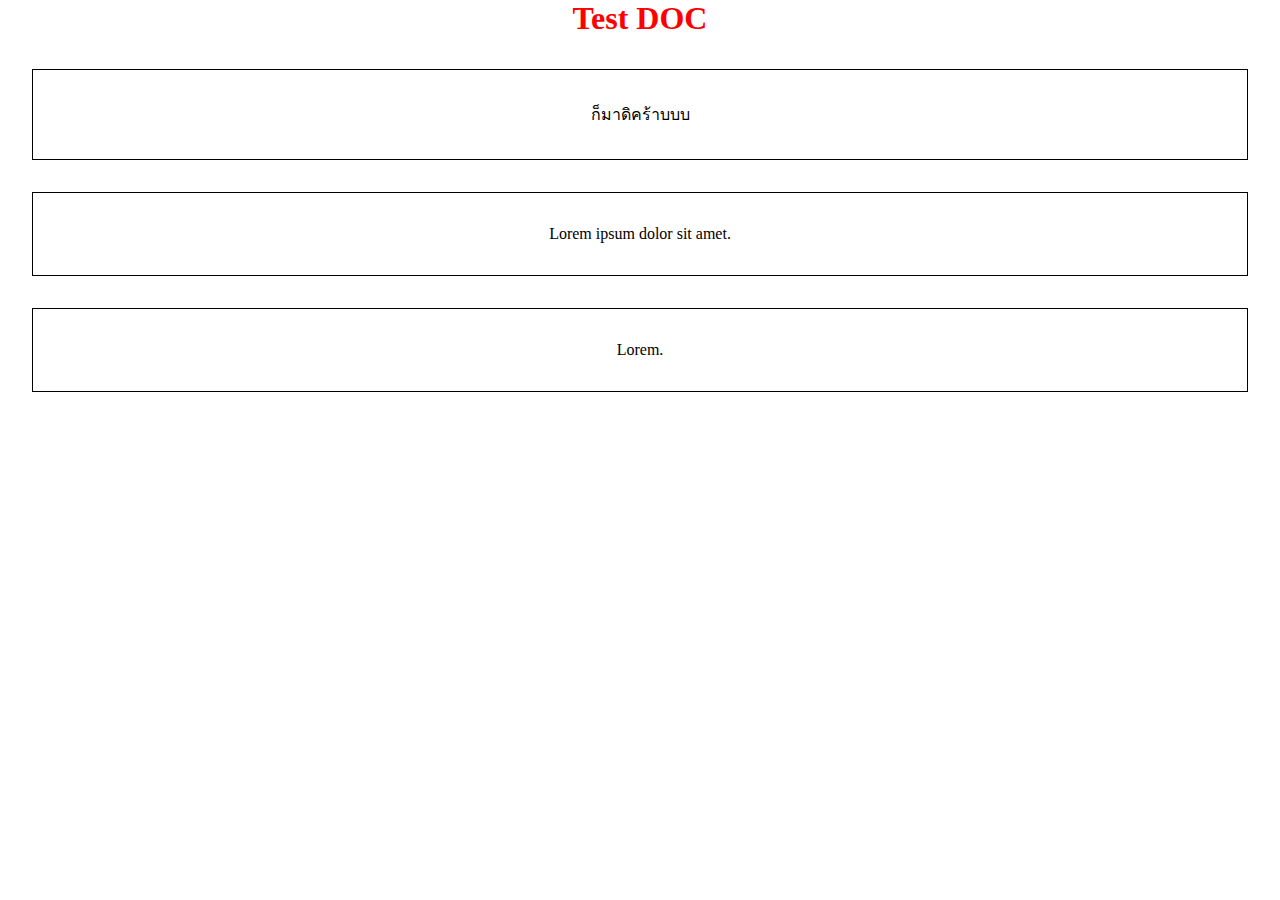
<file: Beta test/index.html>
<!DOCTYPE html>
<html lang="en">
  <head>
    <meta charset="UTF-8" />
    <meta name="viewport" content="width=device-width, initial-scale=1.0" />
    <title>Document</title>
    <link rel="stylesheet" href="main.css" />
  </head>
  <body>
    <head>
      <h1>Test DOC</h1>
    </head>
    <section>
      <div class="message">
        <p id="message-1">
          Lorem ipsum dolor sit, amet consectetur adipisicing elit. Repudiandae,
          pariatur.
        </p>
        <p id="message-2">Lorem ipsum dolor sit amet.</p>
        <p id="message-3">Lorem.</p>
      </div>
    </section>
  </body>
  <script type="module" src="main.js"></script>
</html>
</file>
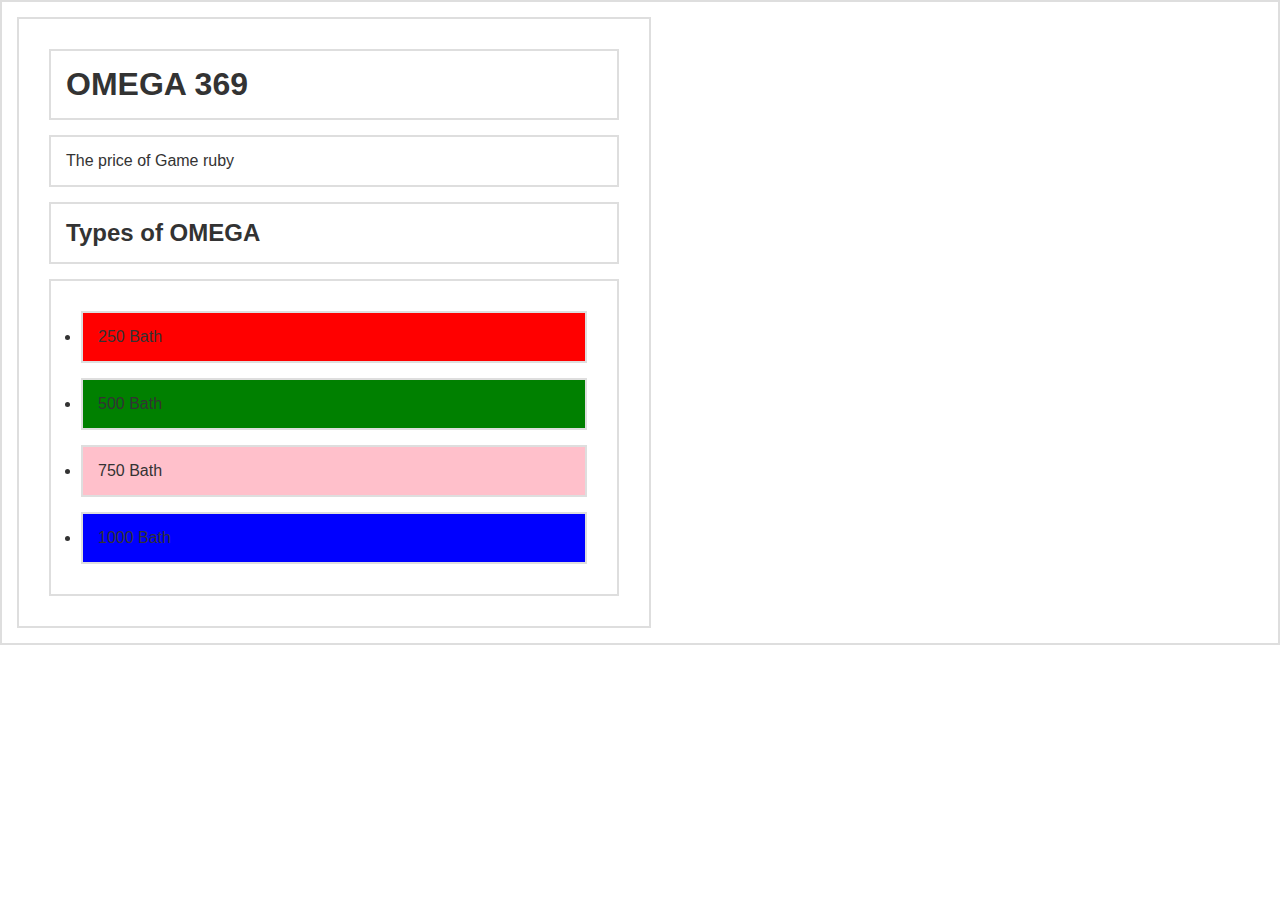
<file: DOM/index.html>
<!DOCTYPE html>
<html lang="en">
  <head>
    <meta charset="UTF-8" />
    <meta name="viewport" content="width=device-width, initial-scale=1.0" />
    <title>Document</title>
    <style>
      * {
        border: 2px solid #dedede;
        padding: 15px;
        margin: 15px;
      }
      html {
        margin: 0px;
        padding: 0px;
      }
      body {
        max-width: 600px;
        font-family: sans-serif;
        color: #333;
      }
    </style>
  </head>
  <body>
    <h1>OMEGA 369</h1>
    <p>The price of Game ruby</p>
    <h2>Types of OMEGA</h2>
    <ul>
      <li>250 Bath</li>
      <li id="yellow">500 Bath</li>
      <li>750 Bath</li>
      <li>1000 Bath</li>
    </ul>
  </body>
  <script>
        const messageH1 = document.getElementsByTagName("h1")[0];
        const messageP = document.getElementsByTagName("p")[0];
        const messageUl = document.getElementsByTagName("ul")[0];

        for (let element of messageUl.children) {
            element.style.background = 'red'
        }

        for (let element of messageP.childNodes) {
            console.log(element)
        }

        let msg = document.getElementById('yellow')
        msg.style.background = 'green'

        document.body.children[3].lastElementChild.style.background ='blue'
        document.body.children[3].querySelectorAll("li")[2].style.background = 'pink';


        const fiveb = messageUl.children[1]

  </script>
  <script type="module"></script>
</html>
</file>
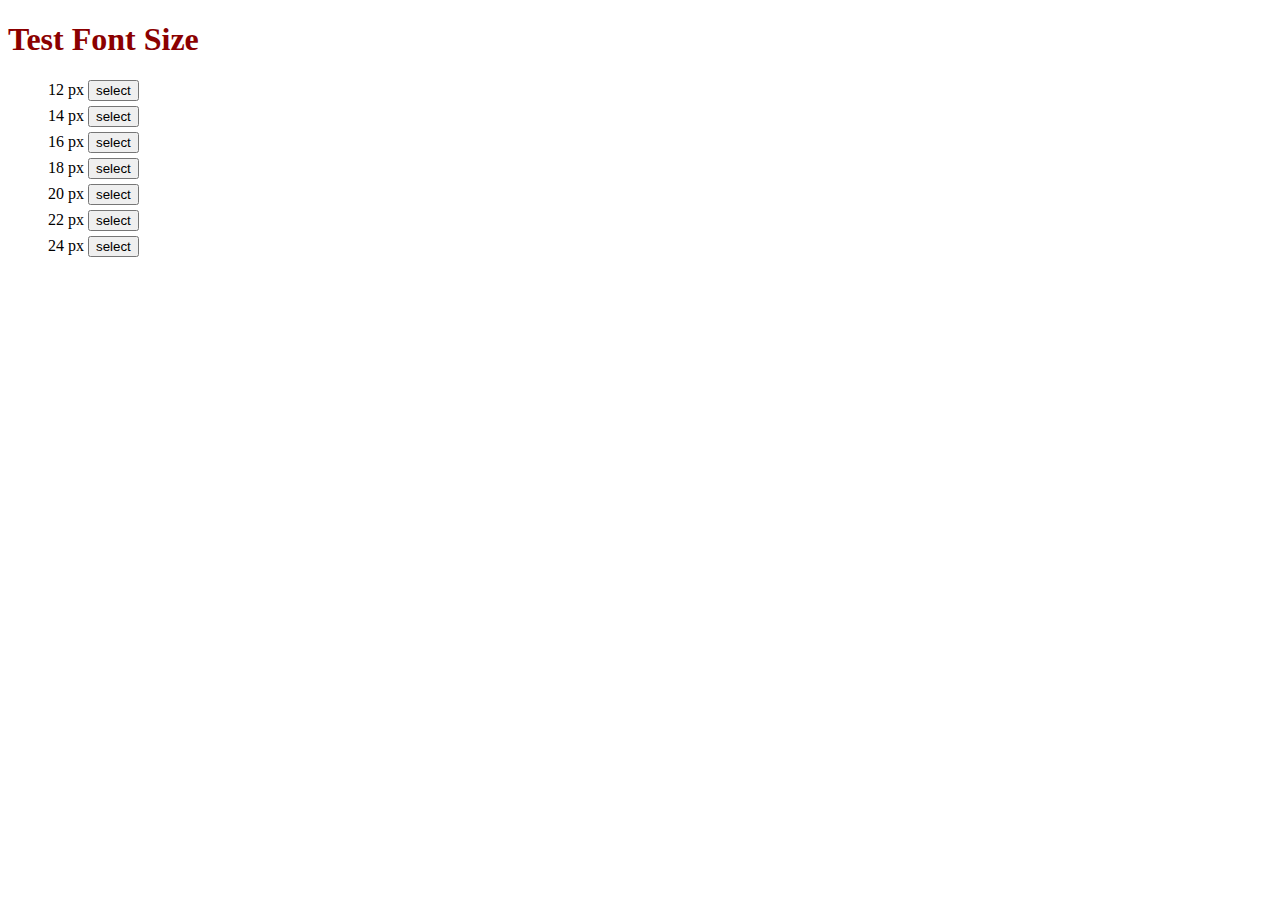
<file: Todo app/index.html>
<!DOCTYPE html>
<html lang="en">
<head>
    <meta charset="UTF-8">
    <meta http-equiv="X-UA-Compatible" content="IE=edge">
    <meta name="viewport" content="width=device-width, initial-scale=1.0">
    <title>Font Size Test</title>
    <style>
        h1 {
            font-weight: bolder;
            color: darkred;
        }
        .choice li {
            list-style-type: none;
            margin-bottom: 5px;
        }
    </style>
</head>
<body>

<h1 id="heading">Test Font Size</h1>

<ul class="choice">
    <li>12 px <button onclick="selectFontSize(12)">select</button></li>
    <li>14 px <button onclick="selectFontSize(14)">select</button></li>
    <li>16 px <button onclick="selectFontSize(16)">select</button></li>
    <li>18 px <button onclick="selectFontSize(18)">select</button></li>
    <li>20 px <button onclick="selectFontSize(20)">select</button></li>
    <li>22 px <button onclick="selectFontSize(22)">select</button></li>
    <li>24 px <button onclick="selectFontSize(24)">select</button></li>
</ul>

<script>
    // Function to set the font size and save it to localStorage
    function selectFontSize(fontSize) {
        document.getElementById('heading').style.fontSize = fontSize + 'px';
        localStorage.setItem('fontSize', fontSize);
    }

    // Function to load the selected font size from localStorage on page load
    window.onload = function () {
        var savedFontSize = localStorage.getItem('fontSize');
        if (savedFontSize) {
            document.getElementById('heading').style.fontSize = savedFontSize + 'px';
        }
    };
</script>

</body>
</html>
</file>
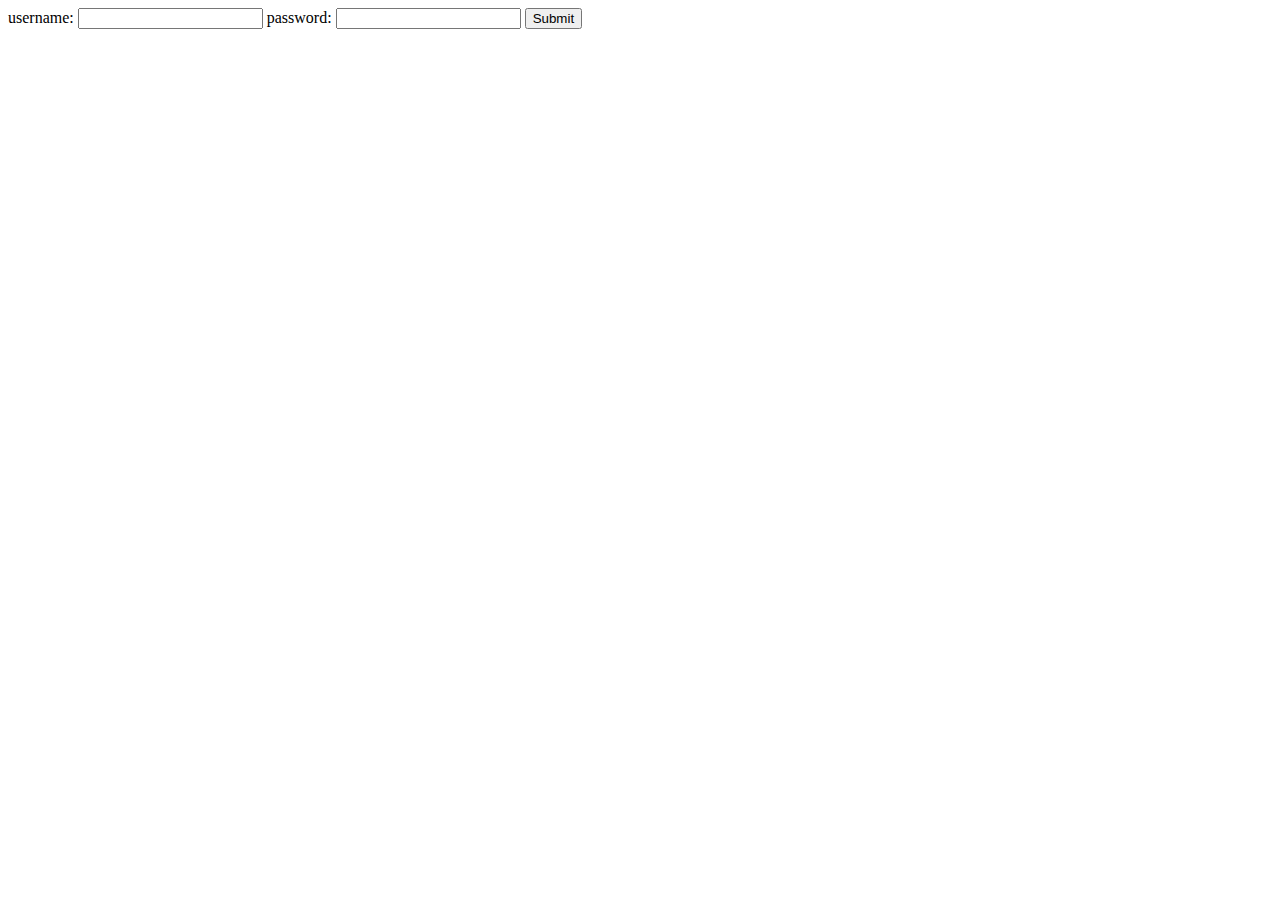
<file: week3/index.html>
<!-- <!DOCTYPE html>
<html lang="en">
  <head>
    <meta charset="UTF-8" />
    <meta name="viewport" content="width=device-width, initial-scale=1.0" />
    <title>Document</title>
  </head>
  <body>
    <div
      id="outer-div"
      style="height: 200px; width: 50%; background-color: black"
    >
      <div
        id="inner-div"
        style="height: 100px; width: 50%; background-color: red"
      >
      <button id="btn-001">Submit</button>
      </div>
    </div>
    <script type="module" src="main.js"></script>
  </body>
</html> -->

<!DOCTYPE html>
<html lang="en">
  <head>
    <meta charset="UTF-8" />
    <meta name="viewport" content="width=device-width, initial-scale=1.0" />
    <title>Document</title>
  </head>
  <body>
    <form action="#" method="POST">
      username: <input type="text" id="input-user" /> password:
      <input type="password" id="input-psw" />
      <button type="submit">Submit</button>
    </form>
    <div>
        <p></p>
    </div>
    <script type="module" src="main4.js"></script>
  </body>
</html>
</file>
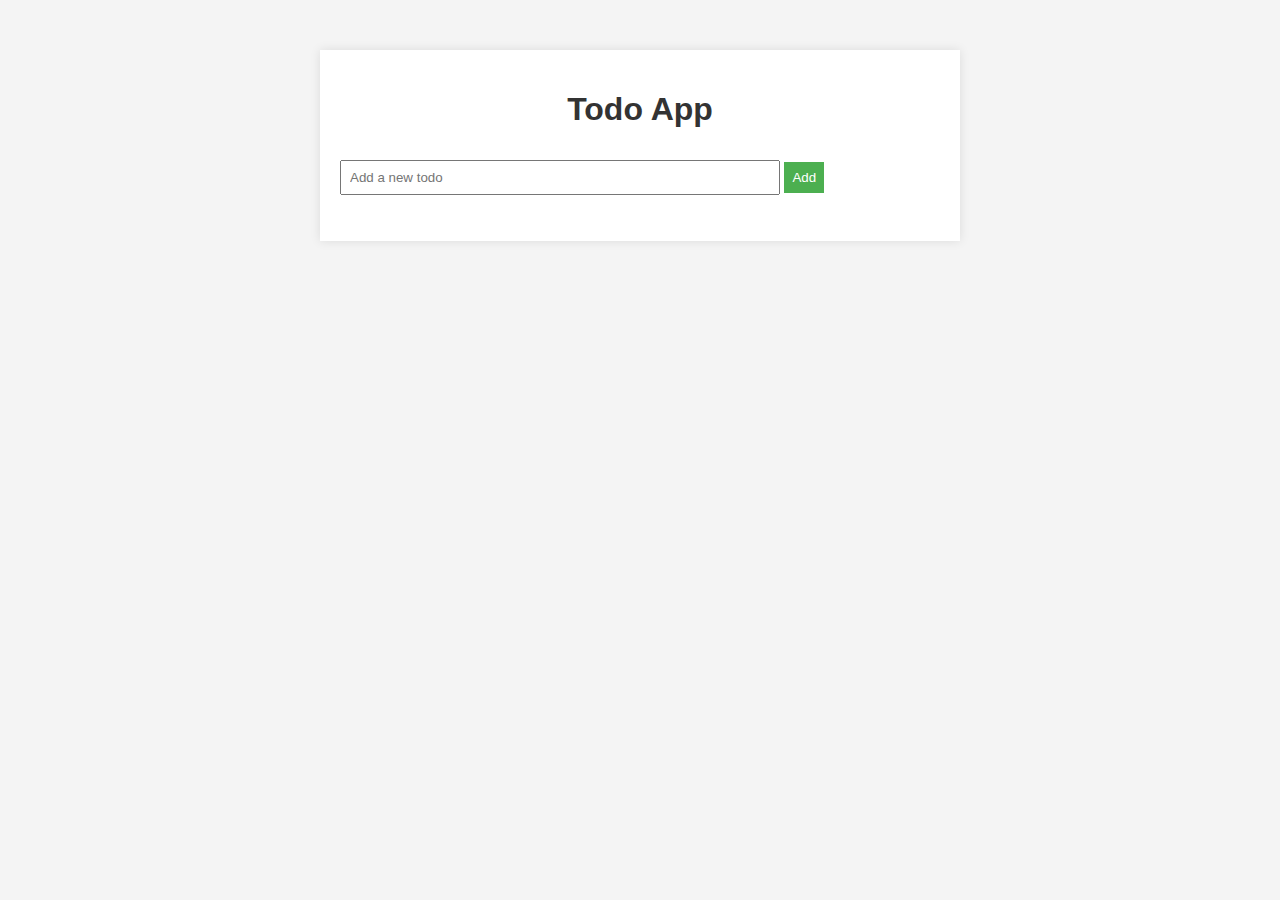
<file: todoapp.html>
<!DOCTYPE html>
<html lang="en">
  <head>
    <meta charset="UTF-8" />
    <meta name="viewport" content="width=device-width, initial-scale=1.0" />
    <title>Document</title>
    <style>
      body {
        font-family: Arial, sans-serif;
        background-color: #f4f4f4;
        margin: 0;
        padding: 0;
      }

      .todo-container {
        max-width: 600px;
        margin: 50px auto;
        background-color: #fff;
        padding: 20px;
        box-shadow: 0 0 10px rgba(0, 0, 0, 0.1);
      }

      h1 {
        text-align: center;
        color: #333;
      }

      input[type="text"] {
        width: 70%;
        padding: 8px;
        margin: 10px 0;
      }

      button {
        padding: 8px;
        background-color: #4caf50;
        color: #fff;
        border: none;
        cursor: pointer;
      }

      button:hover {
        background-color: #45a049;
      }

      ul {
        list-style-type: none;
        padding: 0;
      }

      li {
        display: flex;
        justify-content: space-between;
        align-items: center;
        border-bottom: 1px solid #ddd;
        padding: 10px 0;
      }

      .completed {
        text-decoration: line-through;
        color: #888;
      }
    </style>
  </head>
  <body>
    <div class="todo-container">
      <h1>Todo App</h1>
      <input type="text" id="newTodo" placeholder="Add a new todo" />
      <button id="addButton">Add</button>
      <ul id="todoList">
        <!-- Todo items will be added dynamically here -->
      </ul>
    </div>
  </body>
  <script>
    document.addEventListener('DOMContentLoaded', function() {
    var addButton = document.getElementById('addButton');
    var newTodoInput = document.getElementById('newTodo');
    var todoList = document.getElementById('todoList');

    addButton.addEventListener('click', function() {
        var todoText = newTodoInput.value;
        if (todoText.trim() !== '') {
            addTodoItem(todoText);
            newTodoInput.value = '';
        }
    });

    function addTodoItem(text) {
        var li = document.createElement('li');
        li.textContent = text;

        li.addEventListener('click', function() {
            li.classList.toggle('completed');
        });

        todoList.appendChild(li);
    }
});

  </script>
</html>

  <!-- <script>
    // เพิ่ม Todo Item:
    // เพื่อเพิ่ม Todo Item ใน DOM, เราใช้ JavaScript เพื่อสร้าง Element ใหม่ (เช่น <li> สำหรับรายการ) และแทรกไปยังตำแหน่งที่ต้องการใน DOM Tree:
    // สร้าง Element
    var newItem = document.createElement("li");
    newItem.textContent = "New Todo Item";
    // เพิ่ม Element ลงใน DOM
    var todoList = document.getElementById("todo-list");
    todoList.appendChild(newItem);

    // ลบ Todo Item:
    var todoItemToRemove = document.getElementById("todo-item-id");
    todoItemToRemove.parentNode.removeChild(todoItemToRemove);

    // อัพเดทสถานะ Todo Item:
    var todoItem = document.getElementById("todo-item-id");
    todoItem.classList.toggle("completed"); // สลับคลาสเพื่อแสดงสถานะทำเสร็จ

    // อัพเดทจำนวน Todo Items:
    var totalItems = document.getElementsByClassName("todo-item").length;
    console.log("Total Todo Items: " + totalItems);

    // จัดการกับ Events:
    var addButton = document.getElementById("add-button");
    addButton.addEventListener("click", function () {
      // โค้ดที่ต้องการให้ทำเมื่อคลิกปุ่ม
    });
  </script> -->
</file>
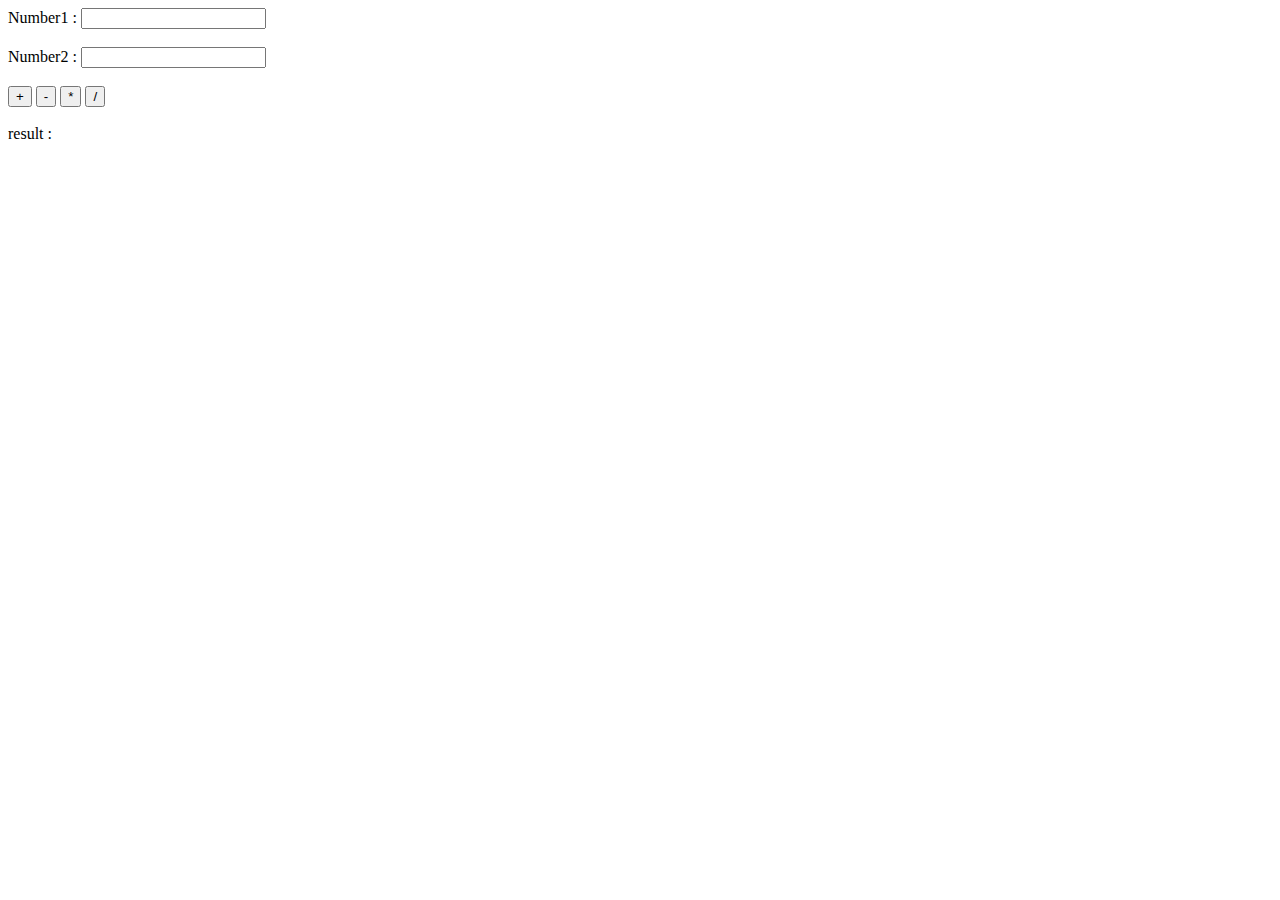
<file: js-ploy/web/calculator.html>
<html>
    <head>
        <title>Calculator</title>
    </head>
    <body>
        <label for="">Number1 : </label>
        <input type="text" id="input_text1"><br><br>
        <label for="">Number2 : </label>
        <input type="text" id="input_text2"><br><br>
        <button id="add_button" data-type="+">+</button>
        <button id="delete_button" data-type="-">-</button>
        <button id="multiply_button" data-type="*">*</button>
        <button id="divide_button" data-type="/">/</button>
        <br><br>
        <span>result : </span><span id="result"></span>
        <script src="calculator.js"></script>
    </body>
</html>
</file>
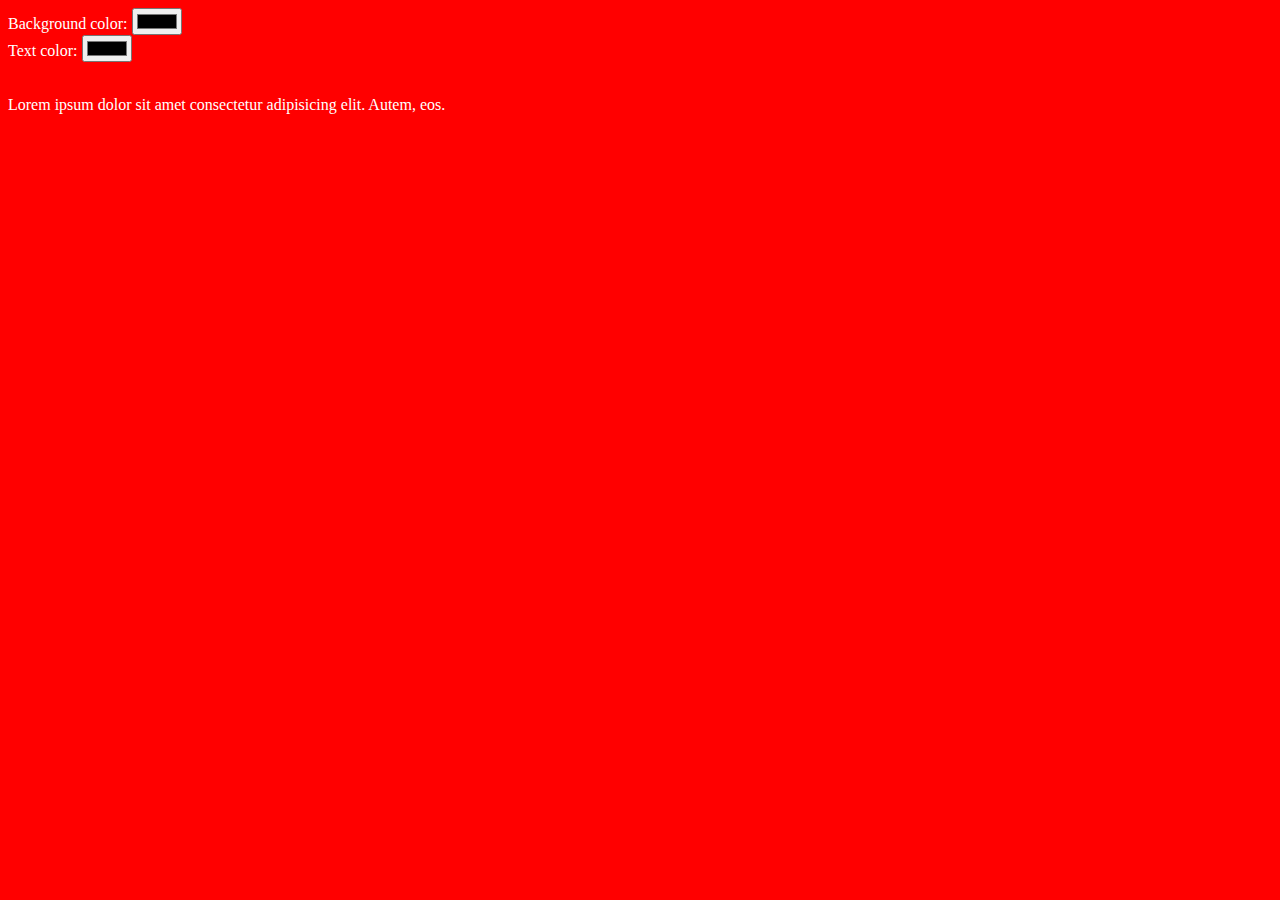
<file: js-ploy/web/change-bg-color.html>
<html>
    <head>

    </head>
    <body>
        <label for="">Background color: </label>
        <input type="color" id="color"><br>
        <label for="">Text color: </label>
        <input type="color" id="textcolor"><br><br>

        <p>Lorem ipsum dolor sit amet consectetur adipisicing elit. Autem, eos.</p>
    </body>
    <script src="change-bg-color.js"></script>
</html>
</file>
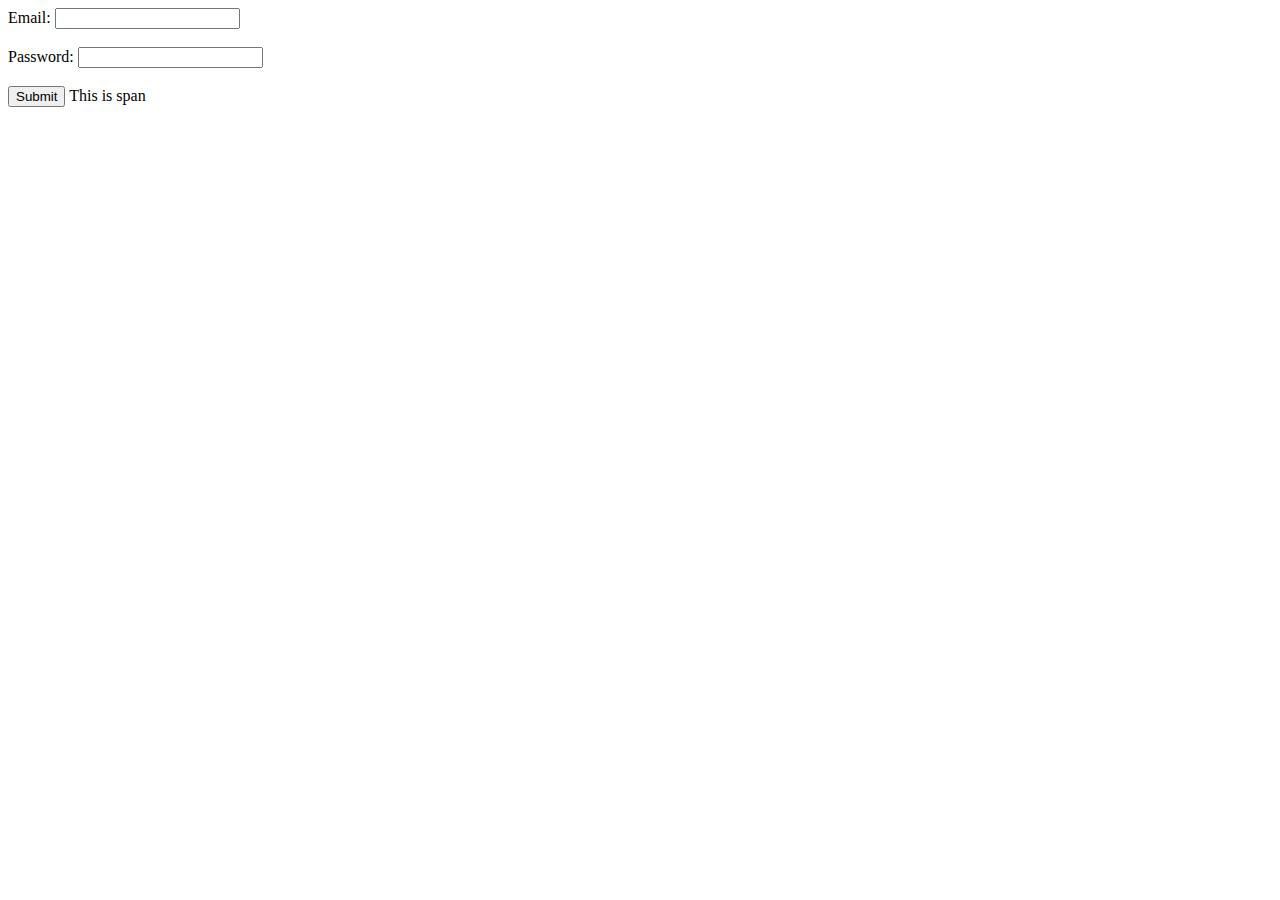
<file: js-ploy/web/login.html>
<html>
    <head>
        <title>This is my web</title>
    </head>
    <body>
        <label for="">Email:</label>
        <input type="text"><br><br>
        
        <label for="">Password:</label>
        <input type="text"><br><br>
        <button>Submit</button>

        <span>This is span</span>
    </body>
</html>
</file>
<file: Beta test/main.css>
* {
    margin: 0px;
    padding: 0px;
}

h1 {
    color: red;
    text-align: center;
}

.message {
    text-align: center;
}

.message p {
    border: 1px ridge black;
    padding: 2rem;
    margin: 2rem;
}
</file>
